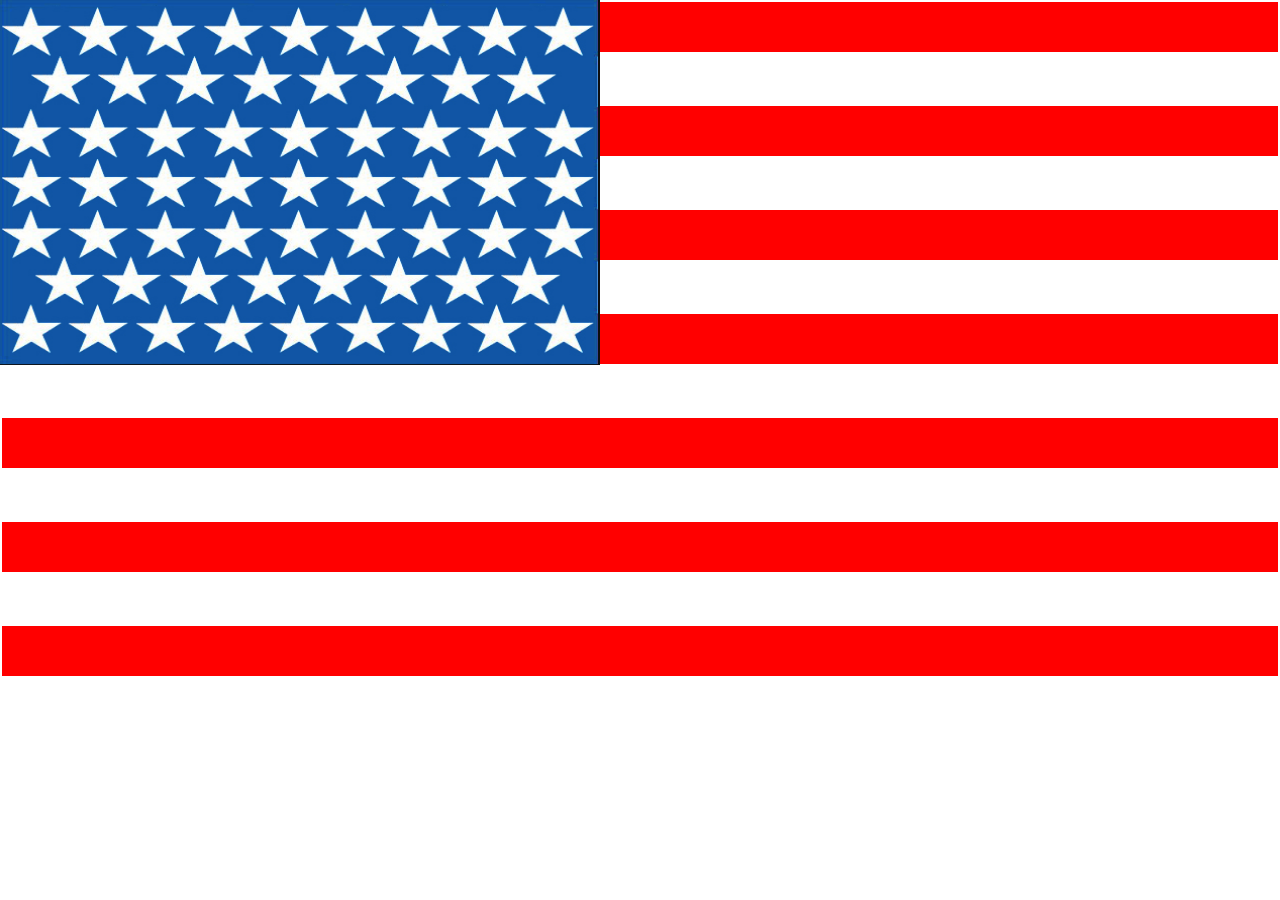
<file: American Flag/index.html>
<!DOCTYPE html>
<html lang="en">
<head>
  <meta charset="UTF-8">
  <meta name="viewport" content="width=device-width, initial-scale=1.0">
  <link rel="stylesheet" href="style.css">
  <title>American Flag</title>
</head>
<body>
  <img id="stars" src="imgs/stars.png" alt="American flag stars">
  <table id="flag">
    <tr class="row">
      <td class="red"></td>
    </tr>
    <tr class="row">
      <td class="white"></td>
    </tr>
    <tr class="row">
      <td class="red"></td>
    </tr>
    <tr class="row">
      <td class="white"></td>
    </tr>
    <tr class="row">
      <td class="red"></td>
    </tr>
    <tr class="row">
      <td class="white"></td>
    </tr>
    <tr class="row">
      <td class="red"></td>
    </tr>
    <tr class="row">
      <td class="white"></td>
    </tr>
    <tr class="row">
      <td class="red"></td>
    </tr>
    <tr class="row">
      <td class="white"></td>
    </tr>
    <tr class="row">
      <td class="red"></td>
    </tr>
    <tr class="row">
      <td class="white"></td>
    </tr>
    <tr class="row">
      <td class="red"></td>
    </tr>
  </table>
</body>
</html>
</file>
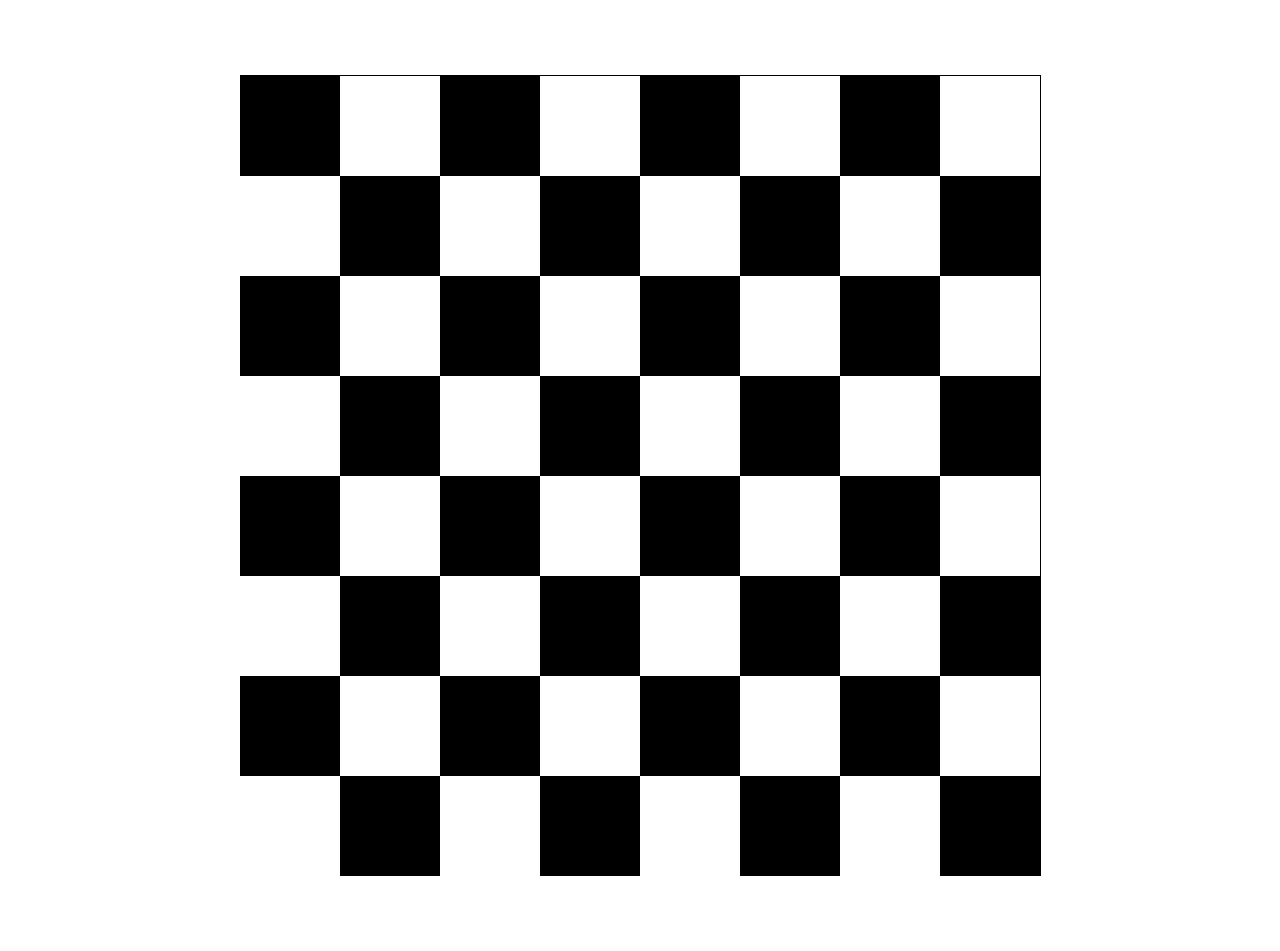
<file: Checkerboard w:divs/index.html>
<!DOCTYPE html>
<html lang="en">
<head>
  <meta charset="UTF-8">
  <meta name="viewport" content="width=device-width, initial-scale=1.0">
  <link rel="stylesheet" href="style.css">
  <title>Checker Board</title>
</head>

<body>
  <main>
    <div class="checkerboard-container">
      <div class="checkerboard">
        <div class="row-1">
          <div class="square-b"></div>
          <div class="square-w"></div>
          <div class="square-b"></div>
          <div class="square-w"></div>
          <div class="square-b"></div>
          <div class="square-w"></div>
          <div class="square-b"></div>
          <div class="square-w"></div>
        </div>
        <div class="row-2">
          <div class="square-w"></div>
          <div class="square-b"></div>
          <div class="square-w"></div>
          <div class="square-b"></div>
          <div class="square-w"></div>
          <div class="square-b"></div>
          <div class="square-w"></div>
          <div class="square-b"></div>
        </div>
        <div class="row-3">
          <div class="square-b"></div>
          <div class="square-w"></div>
          <div class="square-b"></div>
          <div class="square-w"></div>
          <div class="square-b"></div>
          <div class="square-w"></div>
          <div class="square-b"></div>
          <div class="square-w"></div>
        </div>
        <div class="row-4">
          <div class="square-w"></div>
          <div class="square-b"></div>
          <div class="square-w"></div>
          <div class="square-b"></div>
          <div class="square-w"></div>
          <div class="square-b"></div>
          <div class="square-w"></div>
          <div class="square-b"></div>
        </div>
        <div class="row-5">
          <div class="square-b"></div>
          <div class="square-w"></div>
          <div class="square-b"></div>
          <div class="square-w"></div>
          <div class="square-b"></div>
          <div class="square-w"></div>
          <div class="square-b"></div>
          <div class="square-w"></div>
        </div>
        <div class="row-6">
          <div class="square-w"></div>
          <div class="square-b"></div>
          <div class="square-w"></div>
          <div class="square-b"></div>
          <div class="square-w"></div>
          <div class="square-b"></div>
          <div class="square-w"></div>
          <div class="square-b"></div>
        </div>
        <div class="row-7">
          <div class="square-b"></div>
          <div class="square-w"></div>
          <div class="square-b"></div>
          <div class="square-w"></div>
          <div class="square-b"></div>
          <div class="square-w"></div>
          <div class="square-b"></div>
          <div class="square-w"></div>
        </div>
        <div class="row-8">
          <div class="square-w"></div>
          <div class="square-b"></div>
          <div class="square-w"></div>
          <div class="square-b"></div>
          <div class="square-w"></div>
          <div class="square-b"></div>
          <div class="square-w"></div>
          <div class="square-b"></div>
        </div>
      </div>
    </div>
  </main>
</body>
</html>
</file>
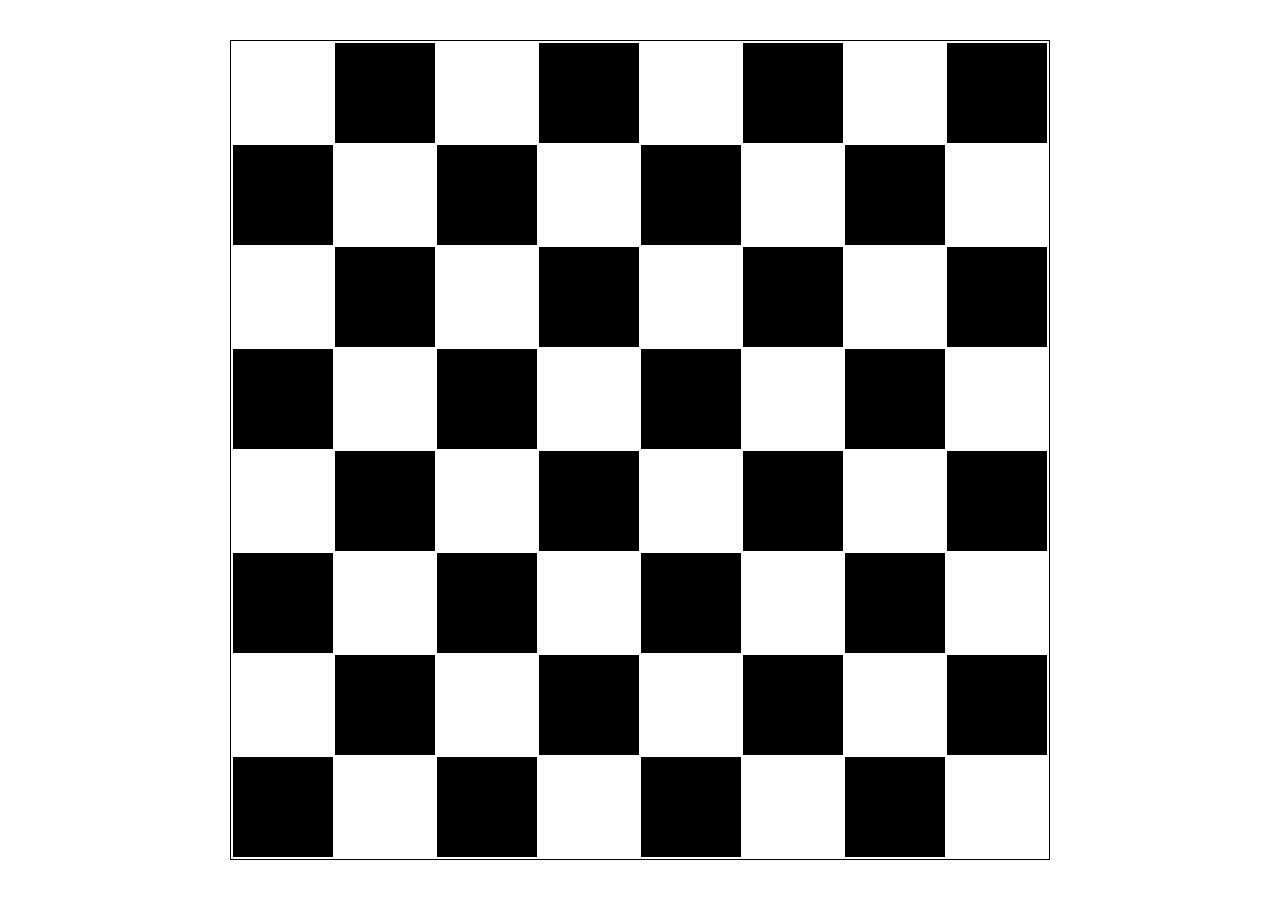
<file: Checkerboard w:tables/index.html>
<!DOCTYPE html>
<html lang="en">
<head>
  <meta charset="UTF-8">
  <meta name="viewport" content="width=device-width, initial-scale=1.0">
  <link rel="stylesheet" href="style.css">
  <title>Checkerboard w/tables</title>
</head>
<body>
  <table>
    <tr class="row">
      <td class="w"></td>
      <td class="b"></td>
      <td class="w"></td>
      <td class="b"></td>
      <td class="w"></td>
      <td class="b"></td>
      <td class="w"></td>
      <td class="b"></td>
    </tr>
    <tr class="row">
      <td class="b"></td>
      <td class="w"></td>
      <td class="b"></td>
      <td class="w"></td>
      <td class="b"></td>
      <td class="w"></td>
      <td class="b"></td>
      <td class="w"></td>
    </tr>
    <tr class="row">
      <td class="w"></td>
      <td class="b"></td>
      <td class="w"></td>
      <td class="b"></td>
      <td class="w"></td>
      <td class="b"></td>
      <td class="w"></td>
      <td class="b"></td>
    </tr>
    <tr class="row">
      <td class="b"></td>
      <td class="w"></td>
      <td class="b"></td>
      <td class="w"></td>
      <td class="b"></td>
      <td class="w"></td>
      <td class="b"></td>
      <td class="w"></td>
    </tr>
    <tr class="row">
      <td class="w"></td>
      <td class="b"></td>
      <td class="w"></td>
      <td class="b"></td>
      <td class="w"></td>
      <td class="b"></td>
      <td class="w"></td>
      <td class="b"></td>
    </tr>
    <tr class="row">
      <td class="b"></td>
      <td class="w"></td> 
      <td class="b"></td>
      <td class="w"></td>
      <td class="b"></td>
      <td class="w"></td>
      <td class="b"></td>
      <td class="w"></td>
    </tr>
    <tr class="row">
      <td class="w"></td>
      <td class="b"></td>
      <td class="w"></td>
      <td class="b"></td>
      <td class="w"></td>
      <td class="b"></td>
      <td class="w"></td>
      <td class="b"></td>
    </tr>
    <tr class="row">
      <td class="b"></td>
      <td class="w"></td>
      <td class="b"></td>
      <td class="w"></td>
      <td class="b"></td>
      <td class="w"></td>
      <td class="b"></td>
      <td class="w"></td>
    </tr>
  </table>
</body>
</html>
</file>
<file: American Flag/style.css>
* {
  margin: 0;
  padding: 0;
  box-sizing: border-box;
}

.row {
  width: 100%;
  height: 100%;
}

.red {
  width: 100vw;
  height: 50px;
  background-color: red;
}

.white {
  width: 100vw;
  height: 50px;
  background-color: white;
}

#stars {
  position: absolute;
  height: 365px;
  width: 600px;
}
</file>
<file: Checkerboard w:divs/style.css>
* {
  box-sizing: border-box;
  padding: 0;
  margin: 0;
}

.checkerboard-container {
  display: flex;
  justify-content: center;
  align-items: center;
  margin: 75px auto;
  width: 801px;
  height: 801px;
  border: 2px solid black;
}

.row-1, 
.row-2,
.row-3,
.row-4,
.row-5,
.row-6,
.row-7,
.row-8 {
  display: flex;
  justify-content: space-evenly;
}

.square-b {
  background-color: black;
  width: 100px;
  height: 100px;
}

.square-w {
  background-color: white;
  width: 100px;
  height: 100px;
}
</file>
<file: Checkerboard w:tables/style.css>
* {
  margin: 0;
  padding: 0;
  box-sizing: border-box;
}

body {
  width: 100vw;
  height: 100vh;
  display: flex;
  justify-content: center;
  align-items: center;
}

table {
  border: 1px solid black;
  margin: auto;
}

.row {
  width: 800px;
  height: 100px;
}

.b {
  width: 100px;
  height: 100px;
  background-color: black;
}

.w {
  width: 100px;
  height: 100px;
  background-color: white;
}
</file>
